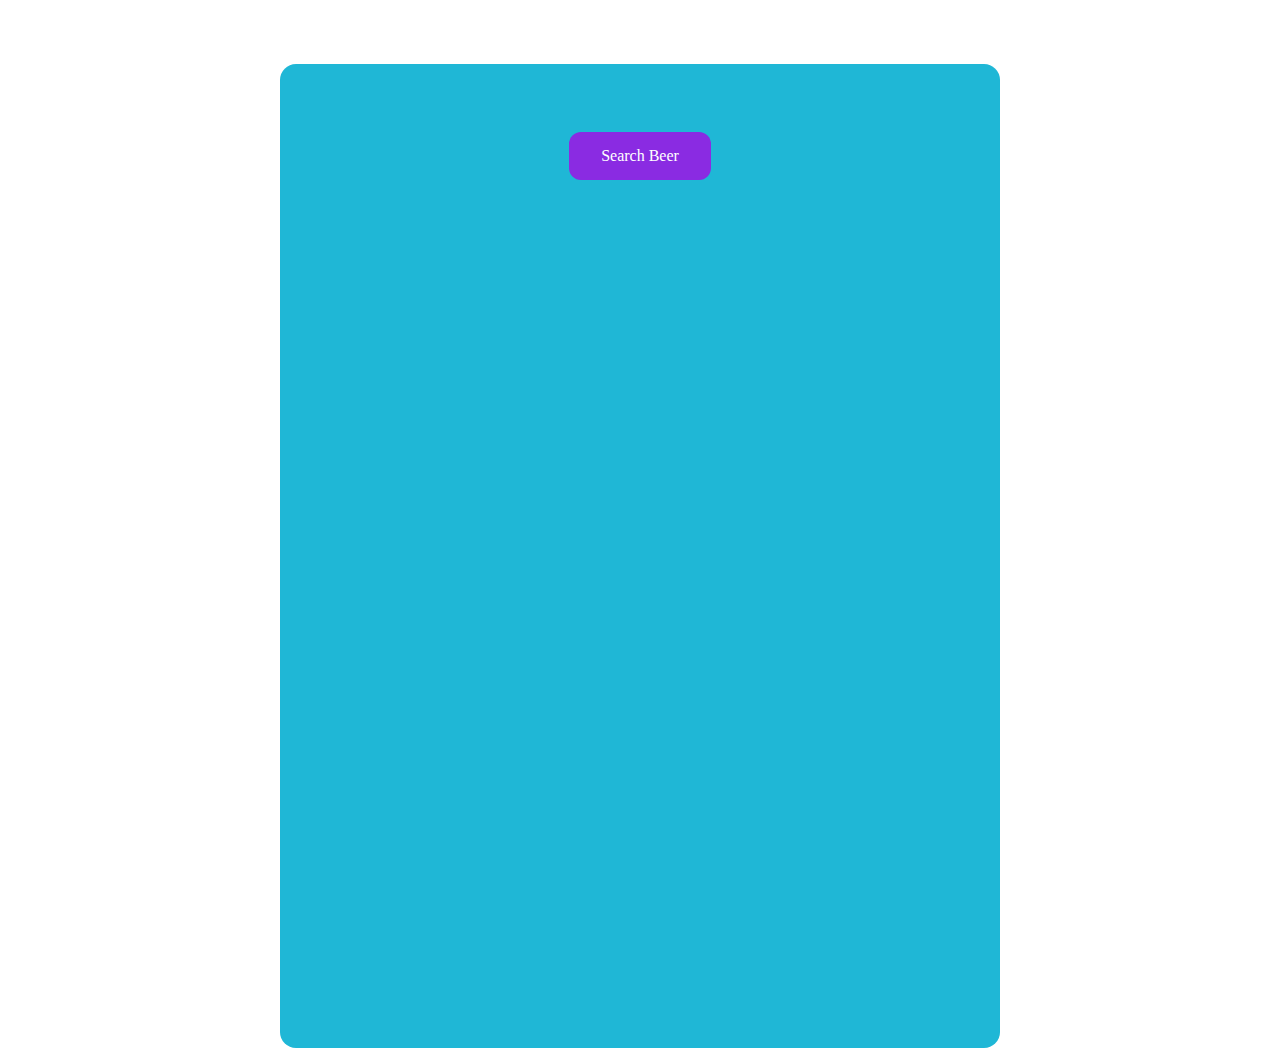
<file: BeerProject-Group5/index.html>
<!DOCTYPE html>
<html lang="en">
<head>
    <meta charset="UTF-8">
    <meta name="viewport" content="width=device-width, initial-scale=1.0">
    <title>MainPage</title>
    <link rel="stylesheet" href="stylesheet.css">
    <link rel="preconnect" href="https://fonts.gstatic.com">
    <link href="https://fonts.googleapis.com/css2?family=Oswald:wght@500&family=Roboto:wght@400&display=swap" rel="stylesheet"> 
</head>
<body>
    <main>
        <div class="searchBear"><a href="BeerSearch.html">Search Beer</a></div>
        <section class="randBeer">
           
        </section>
    </main>   
    
    <script type="text/javascript" src="main-page.js"></script>
</body>
</html>
</file>
<file: BeerProject-Group5/stylesheet.css>
ul {
    font-family: 'Roboto', sans-serif;
    font-size: 1.3rem;
    padding-left: 0px;
}
main label  {
    font-family: 'Oswald', sans-serif !important;
    color: white;
    font-size: 2.4rem !important;
    text-shadow: 0.1rem 0.1rem #444444;
}

body {
    background-image: url("https://upload.wikimedia.org/wikipedia/commons/7/7f/Brewdog_bar%2C_Cardiff_at_night.jpg"); */
    background-repeat: no-repeat, no-repeat;
    background-size: cover;
}

main {
    margin-top: 4rem !important;
    width: 400px;
    height: auto;
    margin: 0 auto;
    padding: 3rem 10rem;
    background: rgba(7, 175, 209, 0.9);
    border-radius: 1rem;
    
}

main .searchBear a{
    text-decoration: none;
    background-color: blueviolet;
    color: white;
    text-align: center;
    padding: 15px 32px;
    font-size: 16px;
    border-radius: 12px;
    margin: 10px auto;
    display: inline-block;

}
main div.searchBear{
    margin: 10px auto;
    display: flex;
}

main h1{
    margin: 0 auto;
    text-align: center;
}

/* Beer Image */
main img{
    width: 100px;
    height: 300px;
    margin: 10px auto;
    display: flex;
}

main button {
    background-color: darkblue;
    border: none;
    color: white;
    padding: 15px 32px;
    text-align: center;
    text-decoration: none;
    display: inline-block;
    font-size: 16px;
    border-radius: 12px;
    cursor: pointer;
}


/* Random beer */
.randBeer {
    display: flex;
    flex-direction: column;
    border-style: none;
    border: 50px black;
    max-width: 50rem;
    min-width: 25rem;
    max-height: 60%;
    min-height: 50rem;
}

/* Search beer */
main li{
    background: rgba(255, 255, 255, 0.8);
    border-bottom: 1px solid rgb(2, 6, 27);
    line-height: 1.5rem;
    list-style-position: inside;
    cursor: default;
    list-style: none;
    padding: 0.3rem;
    border-radius: 5px;
}

main li:hover{
    background:darkgray;
}


main input[type=submit]{
    background-color: darkblue;
    border: none;
    color: white;
    padding: 10px 25px;
    text-align: center;
    text-decoration: none;
    display: inline-block;
    font-size: 16px;
    border-radius: 12px;
    cursor: pointer;
}
/* main > form > label{
    font-size: x-large;
} */
main input[type=text] {
    padding: 12px 20px;
    margin: 8px 0;
    box-sizing: border-box;
    border: 2px solid darkblue;
    border-radius: 4px;
    background-image: url('searchicon.png');
    background-position: 10px 10px;
    background-repeat: no-repeat;
    padding-left: 40px;
  }

.btn {
    margin: 0.3rem;
}
</file>
